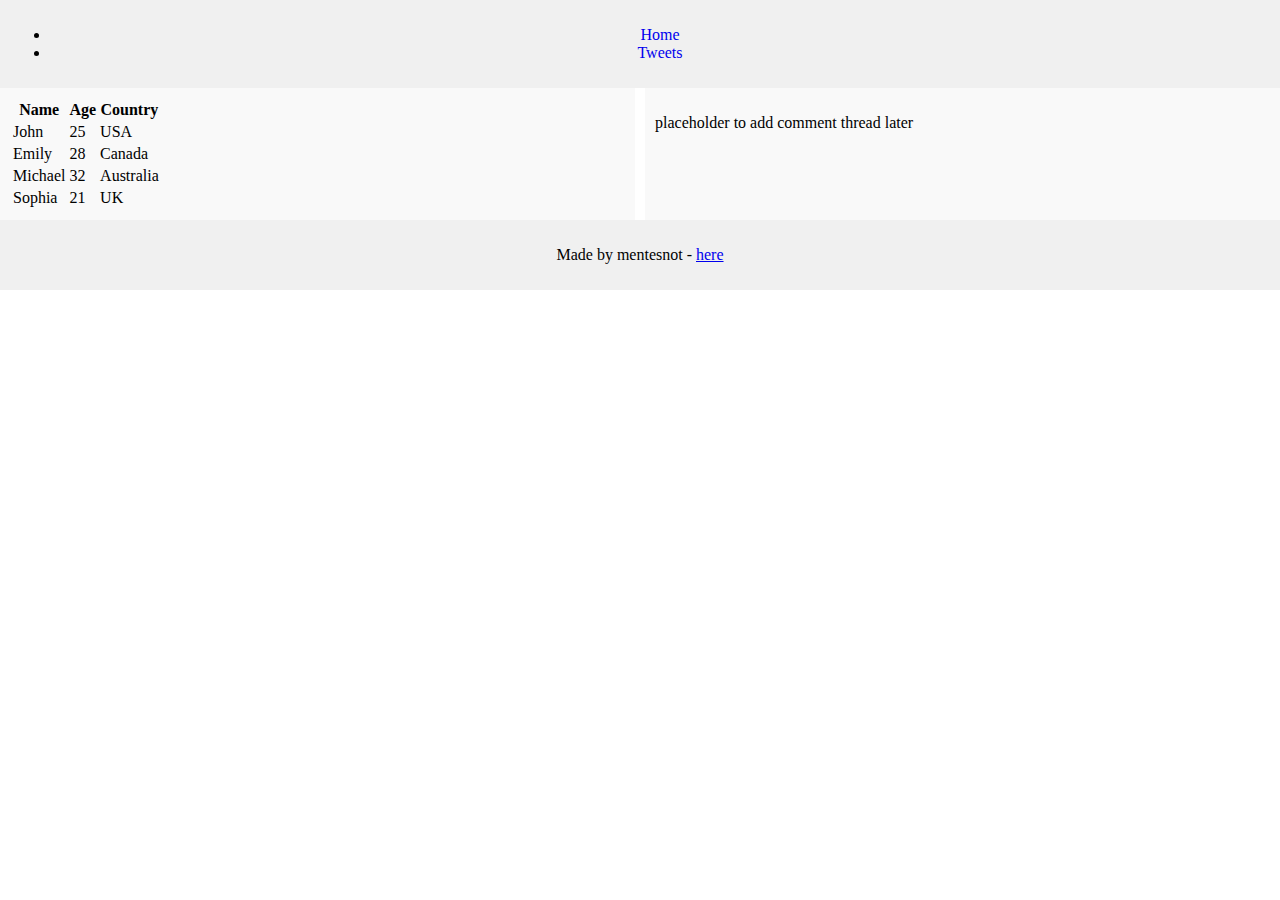
<file: css_basic/index.html>
<!DOCTYPE html>
<html lang="en">
    <head>
          <link href="base.css" rel="stylesheet">
      <link href="styles.css" rel="stylesheet">
    </head>
    <body>
        <header>
            <ul>
            <li><a href="index.html">Home</a></li>
            <li><a href="tweets.html">Tweets</a></li>
          </ul>
          </header>
        
          
          <main>
            <article>
                <p></p>
                <p></p>
                <p></p>
                <p></p>
                <h1></h1>
                <h2></h2>
                <h3></h3>
               <a href="https://i.ibb.co/gTDZZT8/ALX-Logo-07.png"></a>
<table>
    <thead>
      <tr>
        <th>Name</th>
        <th>Age</th>
        <th>Country</th>
      </tr>
    </thead>
    <tbody>
      <tr>
        <td>John</td>
        <td>25</td>
        <td>USA</td>
      </tr>
      <tr>
        <td>Emily</td>
        <td>28</td>
        <td>Canada</td>
      </tr>
      <tr>
        <td>Michael</td>
        <td>32</td>
        <td>Australia</td>
      </tr>
      <tr>
        <td>Sophia</td>
        <td>21</td>
        <td>UK</td>
      </tr>
    </tbody>
  </table>
            </article>
    
            <aside>
              <p>placeholder to add comment thread later</p>
            </aside>
          </main>
        
         
          <footer>
            <p>Made by mentesnot - <a href="https://github.com/mentesnot" target="_blank">here</a></p>
          </footer>

       
        
    </body>

</html>
</file>
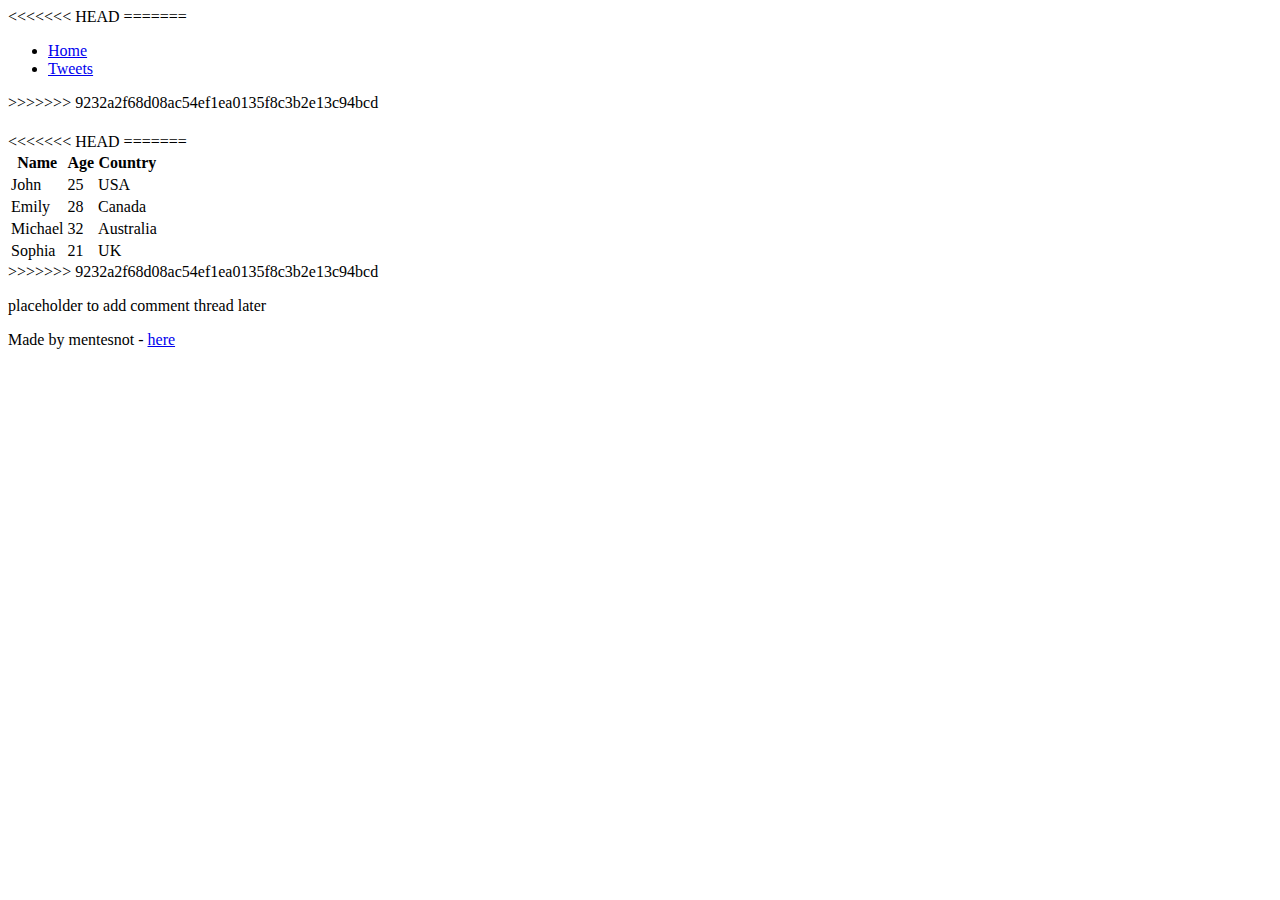
<file: html_basic/index.html>
<!DOCTYPE html>
<html lang="en">
    <head>
        
    </head>
    <body>
        <header>
<<<<<<< HEAD
           
=======
            <ul>
            <li><a href="index.html">Home</a></li>
            <li><a href="tweets.html">Tweets</a></li>
          </ul>
>>>>>>> 9232a2f68d08ac54ef1ea0135f8c3b2e13c94bcd
          </header>
        
          
          <main>
            <article>
                <p></p>
                <p></p>
                <p></p>
                <p></p>
                <h1></h1>
                <h2></h2>
                <h3></h3>
               <a href="https://i.ibb.co/gTDZZT8/ALX-Logo-07.png"></a>
<<<<<<< HEAD

=======
<table>
    <thead>
      <tr>
        <th>Name</th>
        <th>Age</th>
        <th>Country</th>
      </tr>
    </thead>
    <tbody>
      <tr>
        <td>John</td>
        <td>25</td>
        <td>USA</td>
      </tr>
      <tr>
        <td>Emily</td>
        <td>28</td>
        <td>Canada</td>
      </tr>
      <tr>
        <td>Michael</td>
        <td>32</td>
        <td>Australia</td>
      </tr>
      <tr>
        <td>Sophia</td>
        <td>21</td>
        <td>UK</td>
      </tr>
    </tbody>
  </table>
>>>>>>> 9232a2f68d08ac54ef1ea0135f8c3b2e13c94bcd
            </article>
    
            <aside>
              <p>placeholder to add comment thread later</p>
            </aside>
          </main>
        
         
          <footer>
            <p>Made by mentesnot - <a href="https://github.com/mentesnot" target="_blank">here</a></p>
          </footer>

       
        
    </body>

</html>
</file>
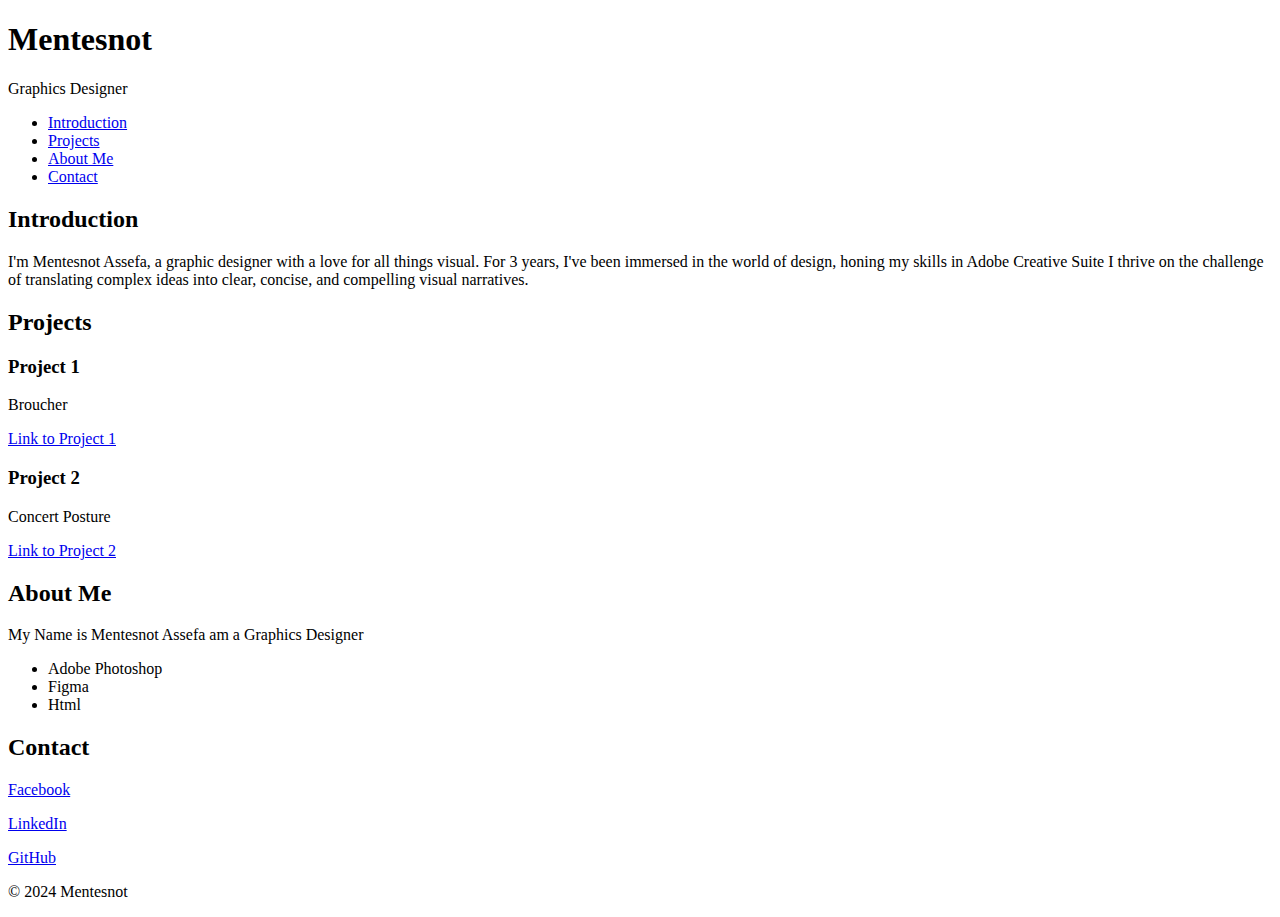
<file: portfolio/index.html>
<!DOCTYPE html>
<html lang="en">
<head>
  <meta charset="utf-8">
  <title>mentesnot - Personal Portfolio</title> </head>
<body>
  <header>
    <h1>Mentesnot</h1>
    <p>Graphics Designer</p>
  </header>

  <nav>
    <ul>
      <li><a href="#introduction">Introduction</a></li>
      <li><a href="#projects">Projects</a></li>
      <li><a href="#about">About Me</a></li>
      <li><a href="#contact">Contact</a></li>
    </ul>
  </nav>

  <section id="introduction">
    <h2>Introduction</h2>
    <p>I'm Mentesnot Assefa, a graphic designer
        with a love for all things visual. For 3 years,
        I've been immersed in the world of design,
        honing my skills in Adobe Creative Suite I
        thrive on the challenge of translating complex
        ideas into clear, concise, and compelling
        visual narratives.</p>
  </section>

  <section id="projects">
    <h2>Projects</h2>
    <article class="project">
      <h3>Project 1</h3>
      <p>Broucher</p>
      <a href="project1" target="_blank">Link to Project 1</a>
    </article>
    <article class="project">
      <h3>Project 2</h3>
      <p>Concert Posture</p>
      <a href="project2" target="_blank">Link to Project 2</a>
    </article>
    
  </section>

  <section id="about">
    <h2>About Me</h2>
    <p>My Name is Mentesnot Assefa am a Graphics Designer</p>
    <ul>
      <li>Adobe Photoshop</li>
      <li>Figma</li>
      <li>Html</li>
    </ul>
  </section>

  <section id="contact">
    <h2>Contact</h2>
    <p><a href="facebook.com/mentesnotassefa">Facebook</a></p>
    <p><a href="linkedin.com/in/mentesnot" target="_blank">LinkedIn</a></p>
    <p><a href="gitub.com/mentesnot" target="_blank">GitHub</a></p>
  </section>

  <footer>
    <p>&copy; 2024 Mentesnot</p>
  </footer>
</body>
</html>
</file>
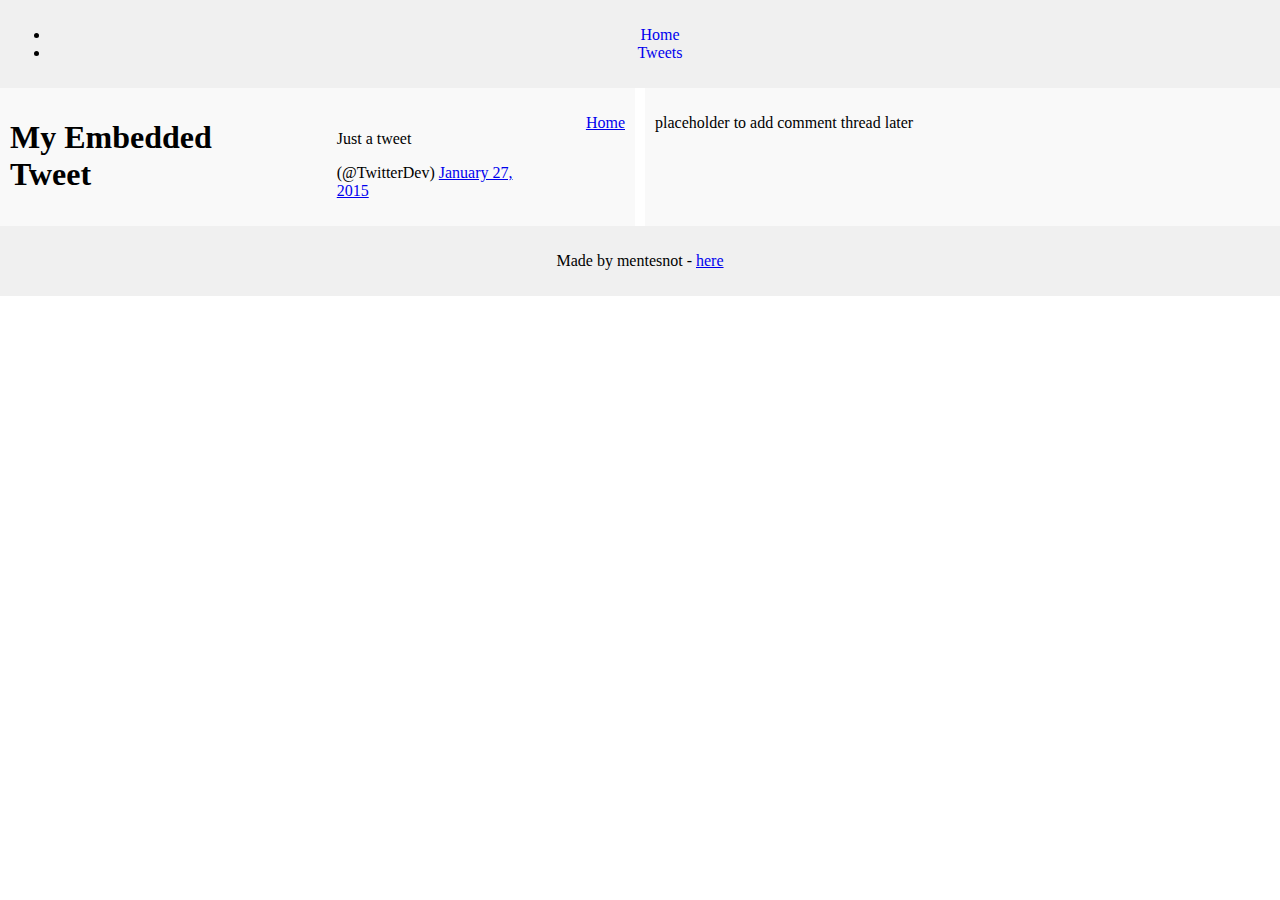
<file: css_basic/tweets.html>
<!DOCTYPE html>
<html lang="en">
<head>
  <link href="base.css" rel="stylesheet">
      <link href="styles.css" rel="stylesheet">
</head>
<body>
    <header>
        <ul>
            <li><a href="index.html">Home</a></li>
            <li><a href="tweets.html">Tweets</a></li>
          </ul>

      </header>
    
      
      <main>
        <article>
          
          <h1>My Embedded Tweet</h1>
 
          <blockquote class="twitter-tweet">
            <p lang="en" dir="ltr">Just a tweet </p>
            (@TwitterDev) <a href="https://twitter.com/TwitterDev/status/560070183650213889">January 27, 2015</a>
          </blockquote>
            <p><a href="index.html">Home</a></p>
    
          
        </article>

        <aside>
            <p>placeholder to add comment thread later</p>
        </aside>
      </main>
     
      <footer>
        <p>Made by mentesnot - <a href="https://github.com/mentesnot" target="_blank">here</a></p>
      </footer>
     
    
   
</body>
    

</html>
</file>
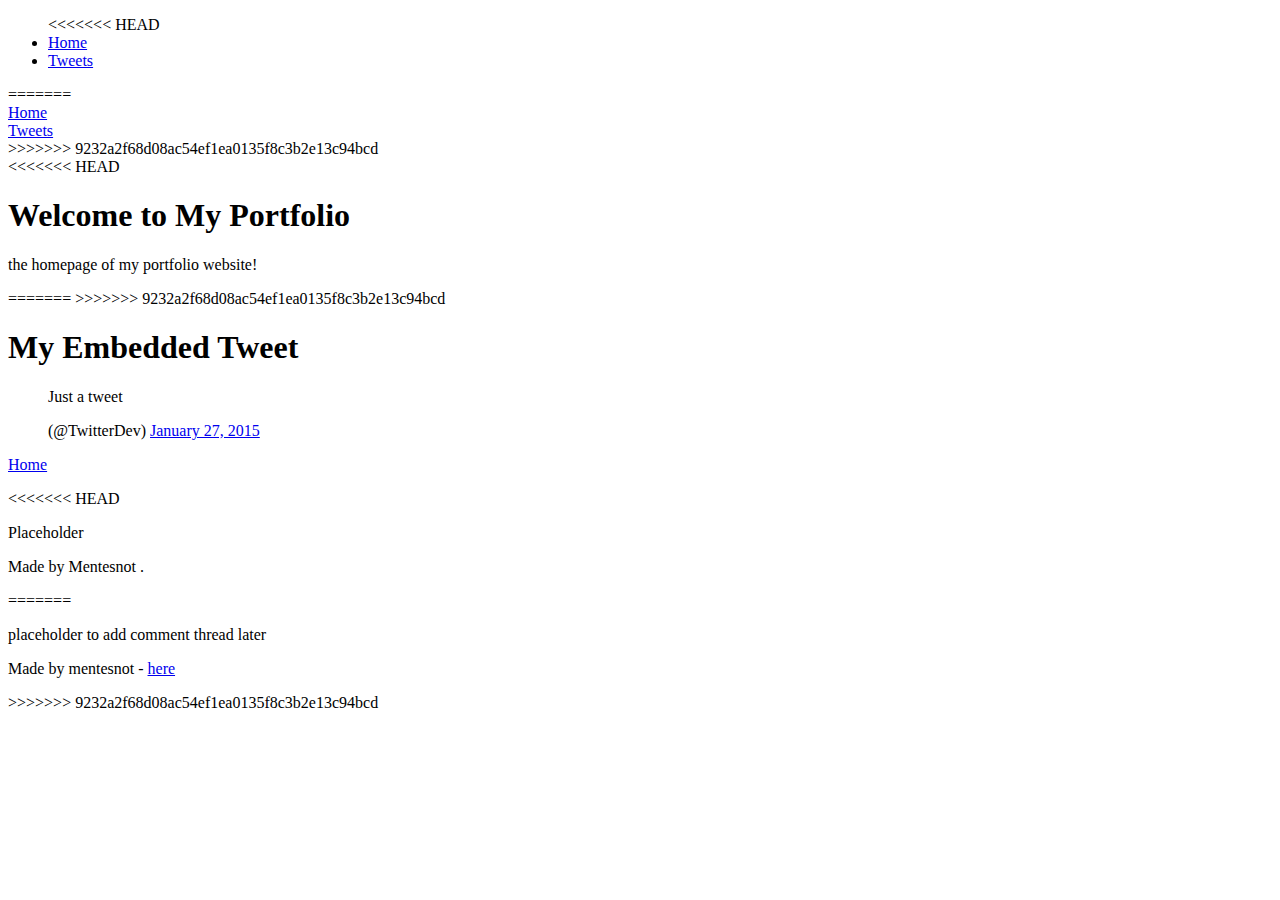
<file: html_basic/tweets.html>
<!DOCTYPE html>
<html lang="en">
<head>

</head>
<body>
    <header>
        <ul>
<<<<<<< HEAD
          <li><a href="index.html">Home</a></li>
          <li><a href="tweets.html">Tweets</a></li>
        </ul>
=======
            <li><a href="index.html">Home</a></li>
            <li><a href="tweets.html">Tweets</a></li>
          </ul>

>>>>>>> 9232a2f68d08ac54ef1ea0135f8c3b2e13c94bcd
      </header>
    
      
      <main>
        <article>
<<<<<<< HEAD
          <h1>Welcome to My Portfolio</h1>
          <p>the homepage of my portfolio website!</p>
=======
          
>>>>>>> 9232a2f68d08ac54ef1ea0135f8c3b2e13c94bcd
          <h1>My Embedded Tweet</h1>
 
          <blockquote class="twitter-tweet">
            <p lang="en" dir="ltr">Just a tweet </p>
            (@TwitterDev) <a href="https://twitter.com/TwitterDev/status/560070183650213889">January 27, 2015</a>
          </blockquote>
            <p><a href="index.html">Home</a></p>
<<<<<<< HEAD

        </article>

        <aside>
          <p>Placeholder</p>
        </aside>
      </main>
    
     
      <footer>
        <p>Made by Mentesnot <a href="https://Mentesnot.com" target="_blank"> </a>.</p>
      </footer>

=======
    
          
        </article>

        <aside>
            <p>placeholder to add comment thread later</p>
        </aside>
      </main>
     
      <footer>
        <p>Made by mentesnot - <a href="https://github.com/mentesnot" target="_blank">here</a></p>
      </footer>
     
>>>>>>> 9232a2f68d08ac54ef1ea0135f8c3b2e13c94bcd
    
   
</body>
    

</html>
</file>
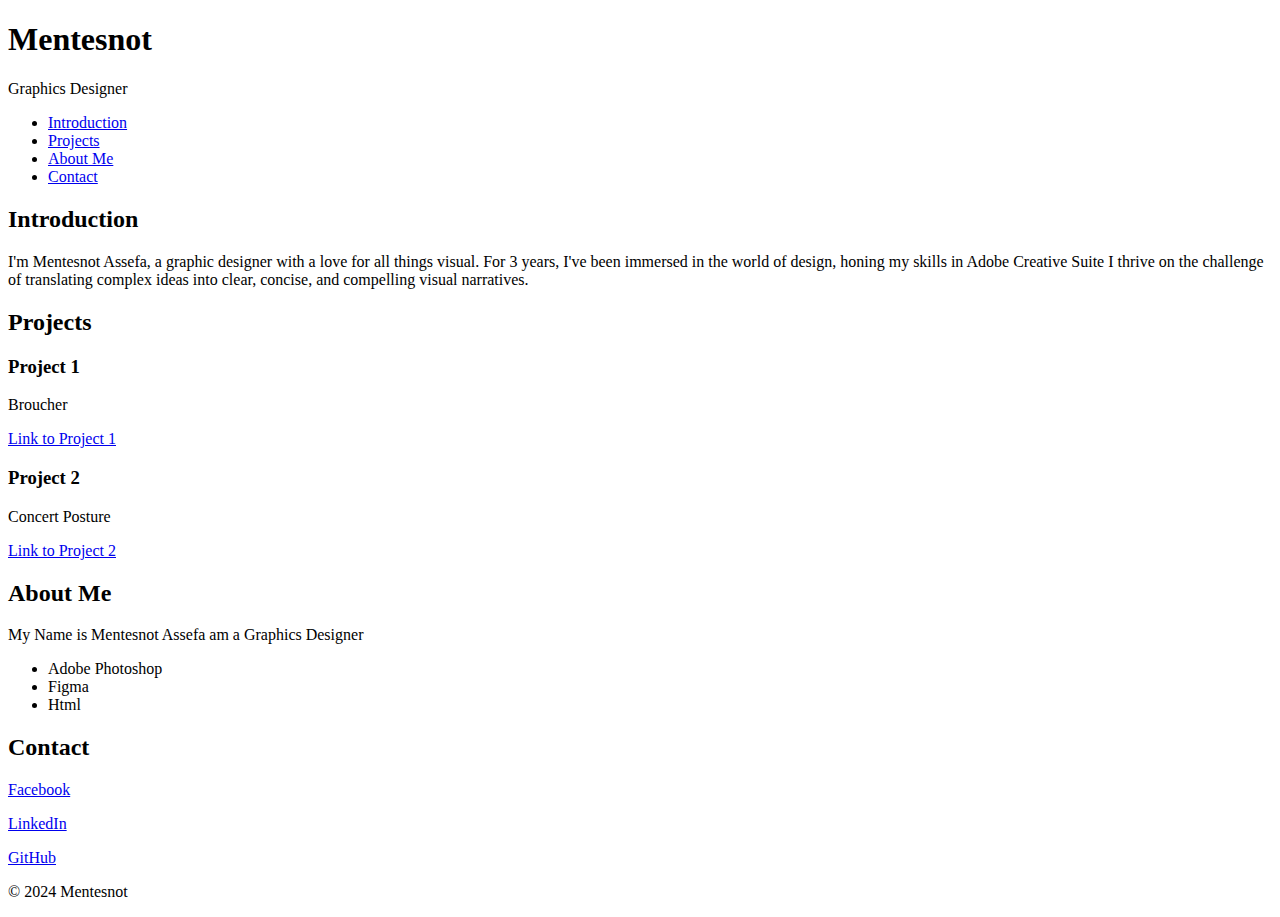
<file: html_basic/Untitled-1.html>
<!DOCTYPE html>
<html lang="en">
<head>
  <meta charset="utf-8">
  <title>mentesnot - Personal Portfolio</title> </head>
<body>
  <header>
    <h1>Mentesnot</h1>
    <p>Graphics Designer</p>
  </header>

  <nav>
    <ul>
      <li><a href="#introduction">Introduction</a></li>
      <li><a href="#projects">Projects</a></li>
      <li><a href="#about">About Me</a></li>
      <li><a href="#contact">Contact</a></li>
    </ul>
  </nav>

  <section id="introduction">
    <h2>Introduction</h2>
    <p>I'm Mentesnot Assefa, a graphic designer
        with a love for all things visual. For 3 years,
        I've been immersed in the world of design,
        honing my skills in Adobe Creative Suite I
        thrive on the challenge of translating complex
        ideas into clear, concise, and compelling
        visual narratives.</p>
  </section>

  <section id="projects">
    <h2>Projects</h2>
    <article class="project">
      <h3>Project 1</h3>
      <p>Broucher</p>
      <a href="project1" target="_blank">Link to Project 1</a>
    </article>
    <article class="project">
      <h3>Project 2</h3>
      <p>Concert Posture</p>
      <a href="project2" target="_blank">Link to Project 2</a>
    </article>
    
  </section>

  <section id="about">
    <h2>About Me</h2>
    <p>My Name is Mentesnot Assefa am a Graphics Designer</p>
    <ul>
      <li>Adobe Photoshop</li>
      <li>Figma</li>
      <li>Html</li>
    </ul>
  </section>

  <section id="contact">
    <h2>Contact</h2>
    <p><a href="facebook.com/mentesnotassefa">Facebook</a></p>
    <p><a href="linkedin.com/in/mentesnot" target="_blank">LinkedIn</a></p>
    <p><a href="gitub.com/mentesnot" target="_blank">GitHub</a></p>
  </section>

  <footer>
    <p>&copy; 2024 Mentesnot</p>
  </footer>
</body>
</html>
</file>
<file: css_basic/base.css>

</file>
<file: css_basic/styles.css>
body {
   
    height: 100vh;
    margin: 0;
  }
  
  header {
    grid-row: 1;
    background-color: #f0f0f0;
    padding: 10px;
    text-align: center;
  }
  
  main {
    display: flex;
    flex-direction: row;
    justify-content: center;
    
    gap: 10px; /* Spacing between columns */
  }
  
  article {
    display: flex;
    flex: 1;
    background-color: #f9f9f9;
    padding: 10px;
  }
  
  aside {
    display: flex;
    flex: 1;
    background-color: #f9f9f9;
    padding: 10px;
  }
  
  footer {
    
    background-color: #f0f0f0;
    padding: 10px;
    text-align: center;
  }
  ul li a {
    list-style: none;
    list-style-type: none;
    text-decoration: none;
  }
</file>
